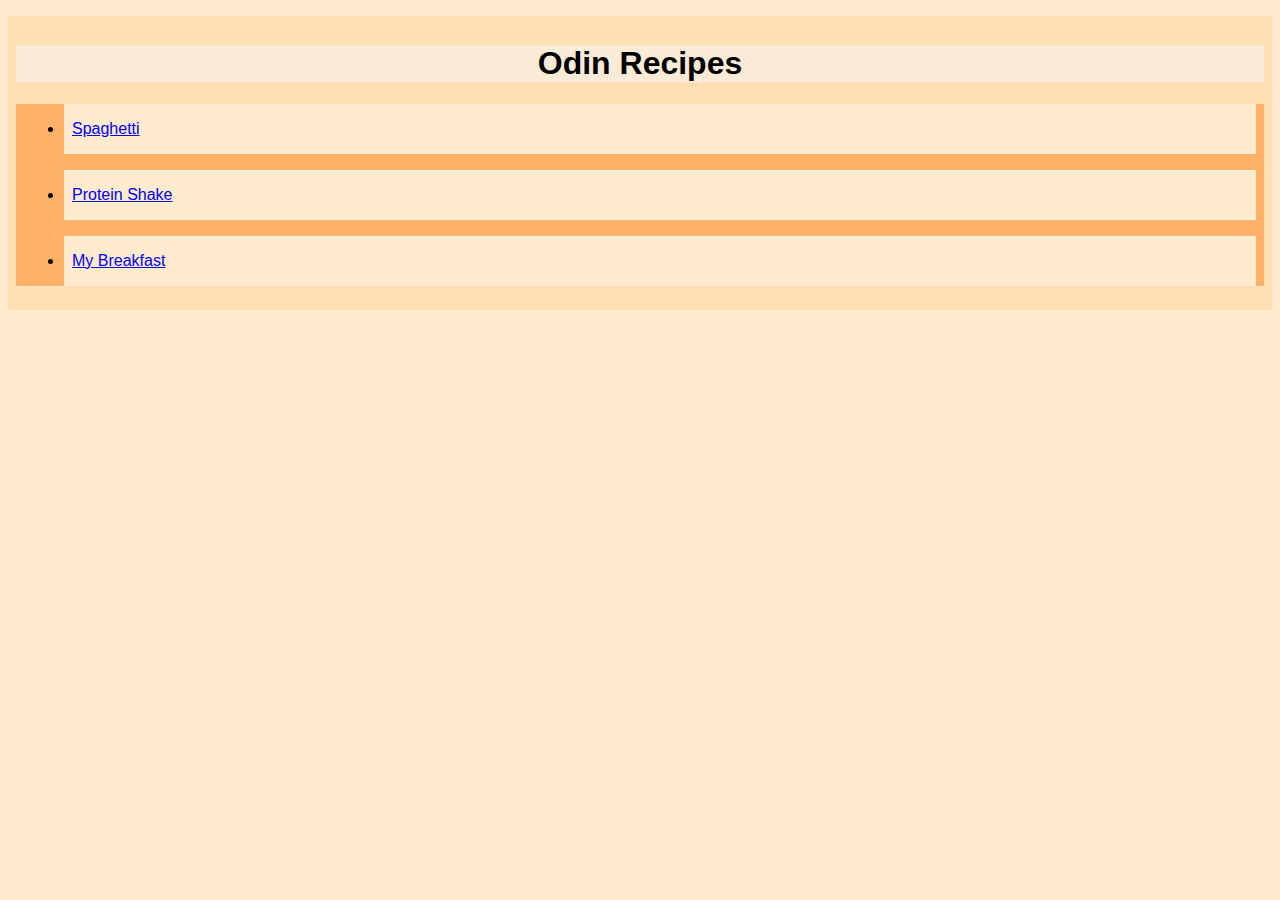
<file: index.html>
<!DOCTYPE html>
<html lang="en">
<head>
<meta charset="UTF-8">
<title>Odin Recipes</title>

<!--external css-->
<link rel="stylesheet" href="styles.css">

</head>

<body>
    <div class="card"> 
        <h1 class="title"> Odin Recipes</h1>
        <ul class="recipe-color">
        <li class="recipe-1"><a href="recipes/spaghetti.html">Spaghetti</a></li>
        <li class="recipe-2"><a href="recipes/proteinshake.html">Protein Shake</a></li>
        <li class="recipe-3"><a href="recipes/mybreakfast.html">My Breakfast</a></li>
        </ul>
    </div>
</body>

</html>
</file>
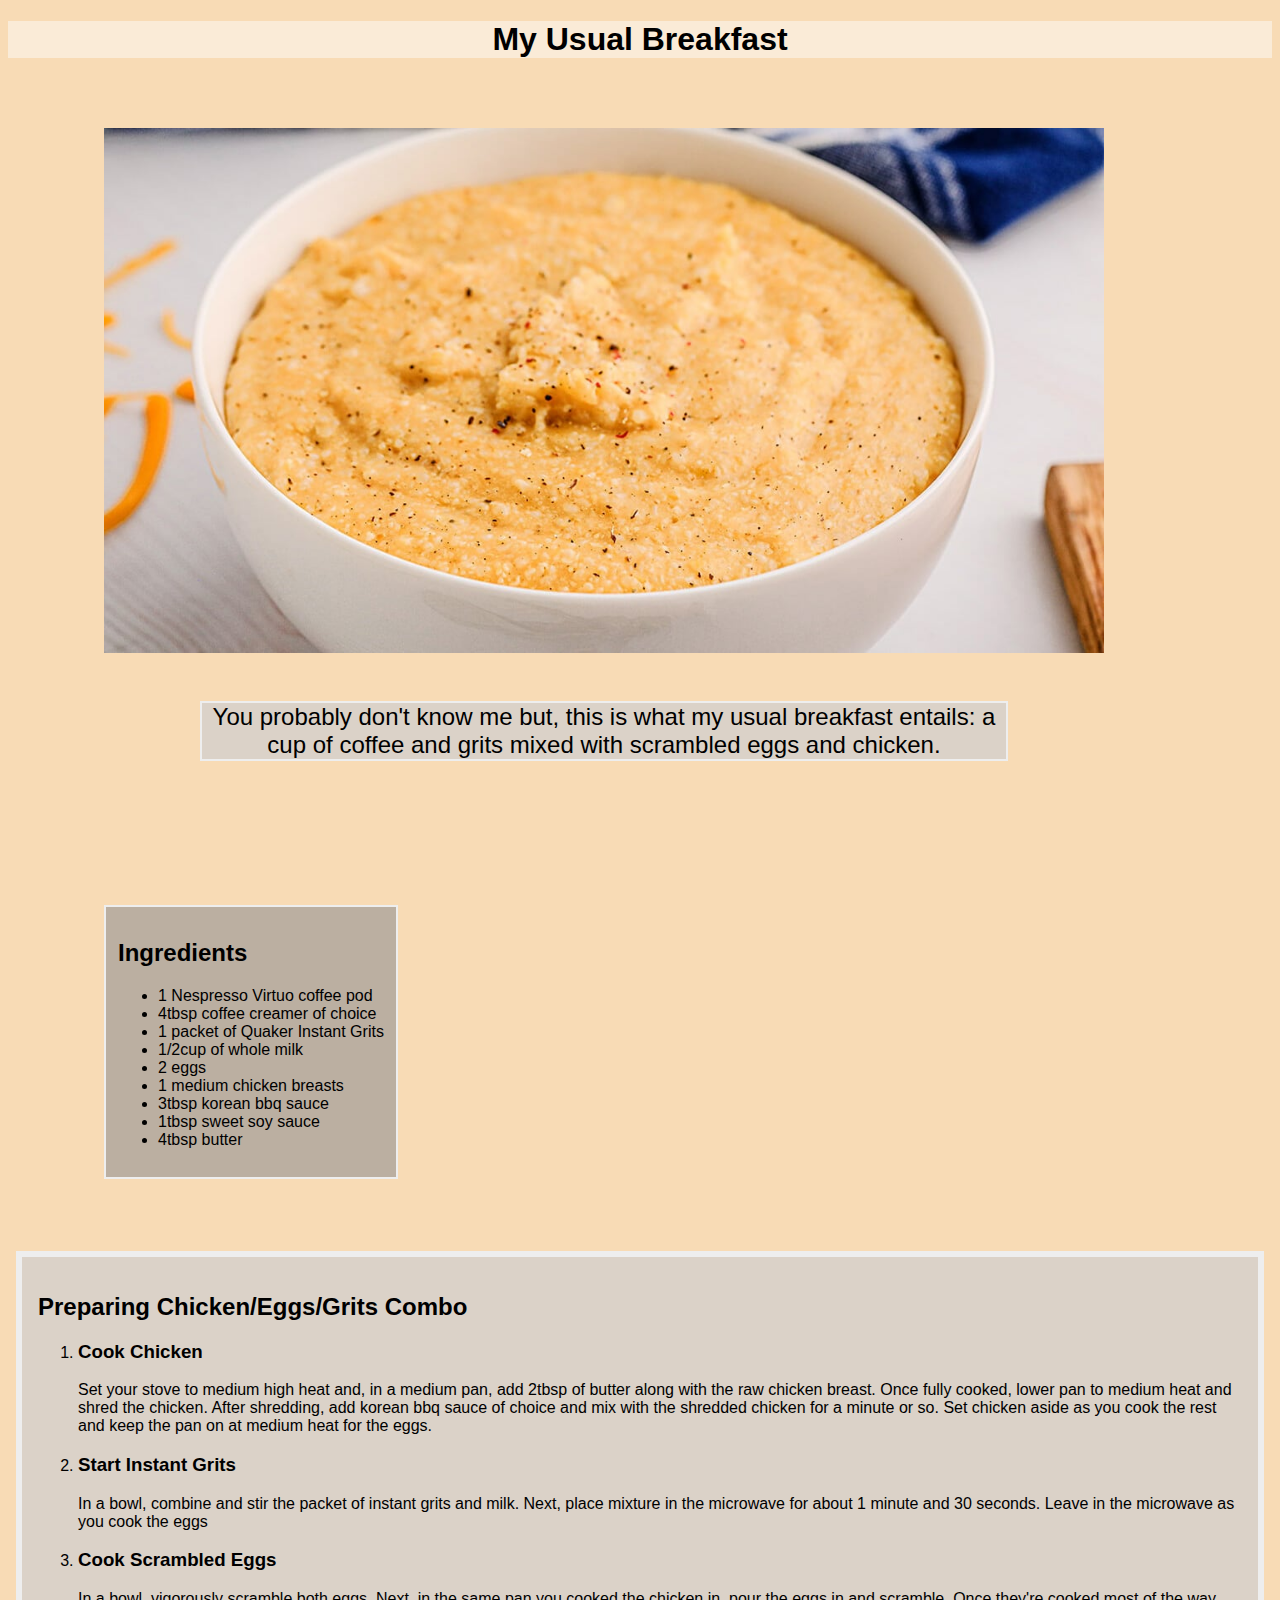
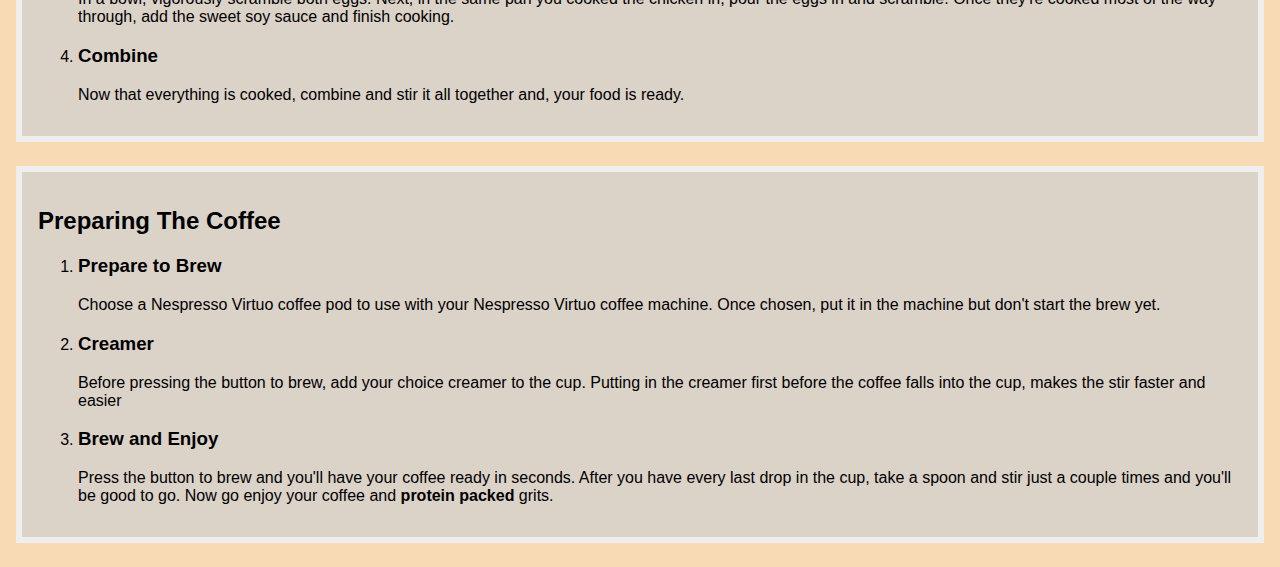
<file: recipes/mybreakfast.html>
<!DOCTYPE html>

<html lang="en">

<head>
<meta charset="UTF-8">
<title>My Breakfast</title>

<!--external css-->
<link rel="stylesheet" href="styles.css">

</head>

<body>

<h1 class="title">My Usual Breakfast</h1>

<div>  
    <div class="image">
    <img src="../images/grits.jpg" alt="Overhead view of a bowl of cooked grits" class="center">
    <p class="text">You probably don't know me but, this is what my usual breakfast entails: a cup of coffee and grits mixed with scrambled eggs and chicken.</p>
    </div>
    <div class="ingredients">
    <h2>Ingredients</h2>
    <ul>
        <li>1 Nespresso Virtuo coffee pod</li>
        <li>4tbsp coffee creamer of choice</li>
        <li>1 packet of Quaker Instant Grits</li>
        <li>1/2cup of whole milk</li>
        <li>2 eggs</li>
        <li>1 medium chicken breasts</li>
        <li>3tbsp korean bbq sauce</li>
        <li>1tbsp sweet soy sauce</li>
        <li>4tbsp butter</li>
    </ul>
    </div>
</div>

<div class="prep">
<h2>Preparing Chicken/Eggs/Grits Combo</h2>
<ol>
    <li>
        <h3>Cook Chicken</h3>
        <p>Set your stove to medium high heat and, in a medium pan, add 2tbsp of butter along with the raw chicken breast. Once fully cooked, lower pan to medium heat and shred the chicken. After shredding, add korean bbq sauce of choice and mix with the shredded chicken for a minute or so. Set chicken aside as you cook the rest and keep the pan on at medium heat for the eggs.</p>
    </li>
    <li>
        <h3>Start Instant Grits</h3>
        <p>In a bowl, combine and stir the packet of instant grits and milk. Next, place mixture in the microwave for about 1 minute and 30 seconds. Leave in the microwave as you cook the eggs</p>
    </li>
    <li>
        <h3>Cook Scrambled Eggs</h3>
        <p>In a bowl, vigorously scramble both eggs. Next, in the same pan you cooked the chicken in, pour the eggs in and scramble. Once they're cooked most of the way through, add the sweet soy sauce and finish cooking.</p>
    </li>
    <li>
        <h3>Combine</h3>
        <p>Now that everything is cooked, combine and stir it all together and, your food is ready.</p>
    </li>
</ol>
</div>

<div class="prep">
<h2>Preparing The Coffee</h2>
<ol>
    <li>
        <h3>Prepare to Brew</h3>
        <p>Choose a Nespresso Virtuo coffee pod to use with your Nespresso Virtuo coffee machine. Once chosen, put it in the machine but don't start the brew yet.</p>
    </li>
    <li>
        <h3>Creamer</h3>
        <p>Before pressing the button to brew, add your choice creamer to the cup. Putting in the creamer first before the coffee falls into the cup, makes the stir faster and easier</p>
    </li>
    <li>
        <h3>Brew and Enjoy</h3>
        <p>Press the button to brew and you'll have your coffee ready in seconds. After you have every last drop in the cup, take a spoon and stir just a couple times and you'll be good to go. Now go enjoy your coffee and <strong>protein packed</strong> grits.</p>
    </li>
</ol>
</div>

</body>

</html>
</file>
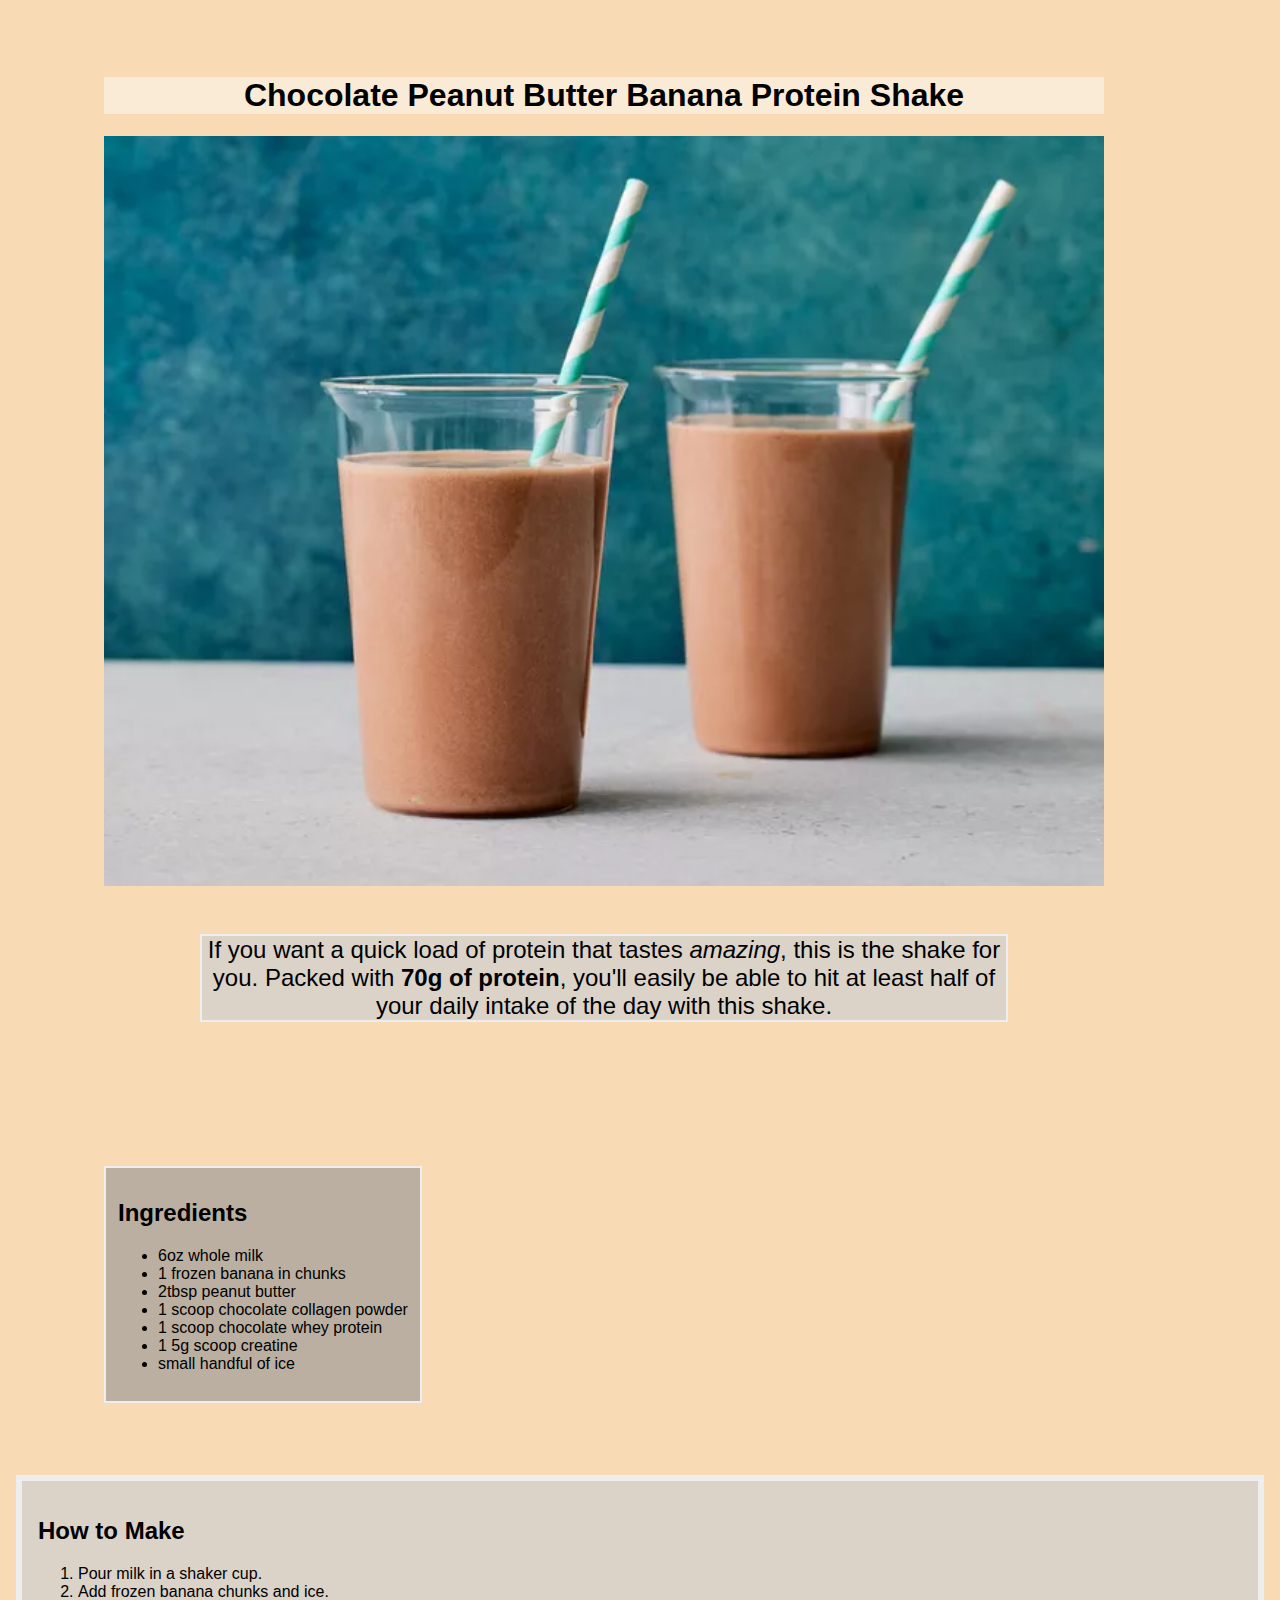
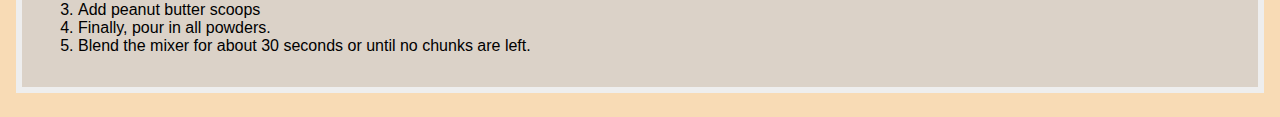
<file: recipes/proteinshake.html>
<!DOCTYPE html>

<html lang="en">

<head>
<meta charset="UTF-8">
<title>Protein Shake</title>   

<!--external css-->
<link rel="stylesheet" href="styles.css">

</head>

<body>

<div>
    <div class="image">
    <h1 class="title">Chocolate Peanut Butter Banana Protein Shake</h1>
    <img src="../images/proteinshake.jpg" alt="Two cups of shakes with striped blue straws in them" class="center">
    <p class="text">If you want a quick load of protein that tastes <em>amazing</em>, this is the shake for you. Packed with <strong>70g of protein</strong>, you'll easily be able to hit at least half of your daily intake of the day with this shake.</p>
    </div>
    <div class="ingredients">
    <h2>Ingredients</h2>
    <ul>
        <li>6oz whole milk</li>
        <li>1 frozen banana in chunks</li>
        <li>2tbsp peanut butter</li>
        <li>1 scoop chocolate collagen powder</li>
        <li>1 scoop chocolate whey protein</li>
        <li>1 5g scoop creatine</li>
        <li>small handful of ice</li>
    </ul>
    </div>
    <div class="prep">
    <h2>How to Make</h2>
    <ol>
        <li>Pour milk in a shaker cup.</li>
        <li>Add frozen banana chunks and ice.</li>
        <li>Add peanut butter scoops</li>
        <li>Finally, pour in all powders.</li>
        <li>Blend the mixer for about 30 seconds or until no chunks are left.</li>
    </ol>
    </div>
</div>


</body>

</html>
</file>
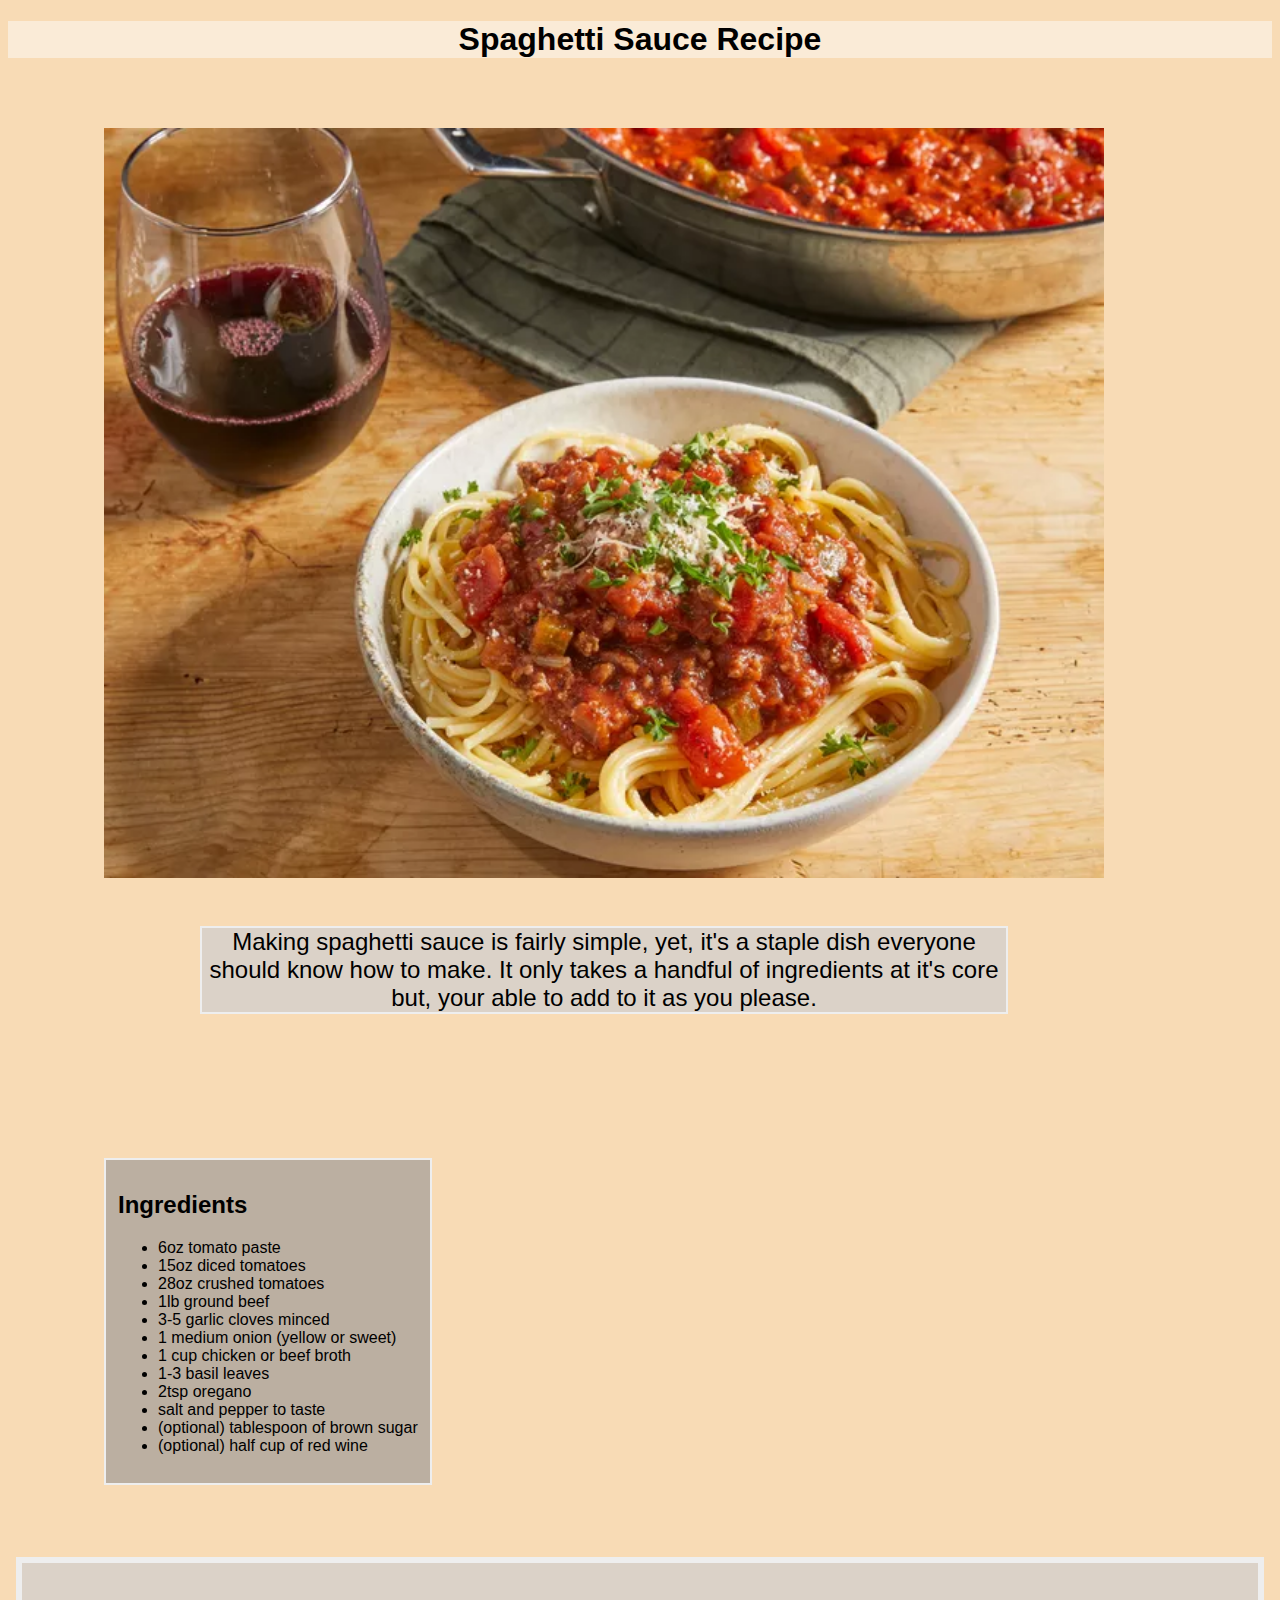
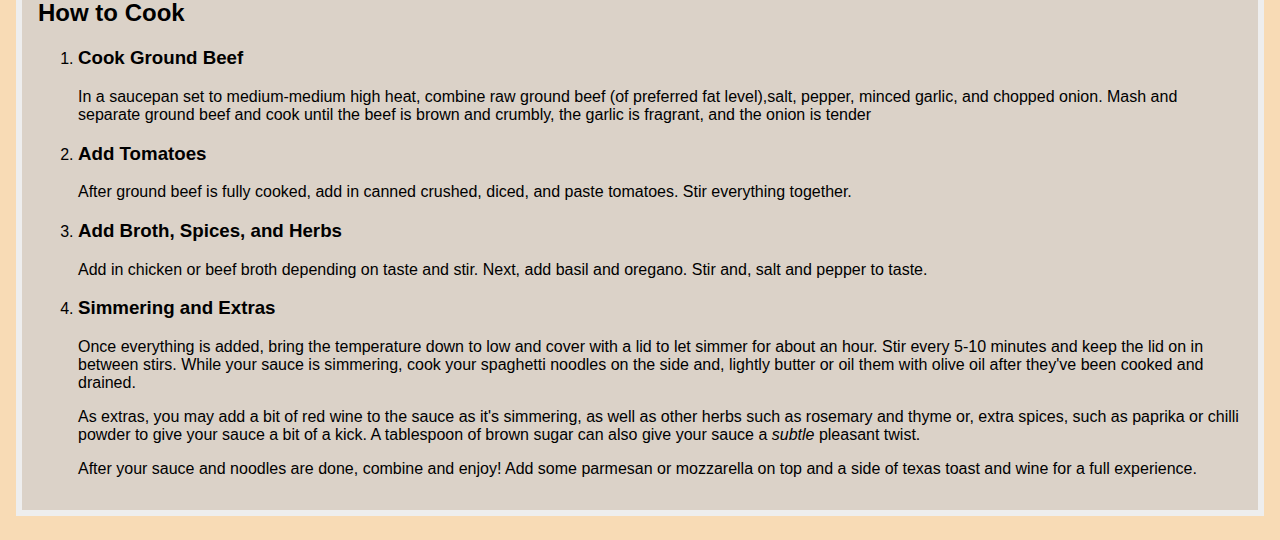
<file: recipes/spaghetti.html>
<!DOCTYPE html>

<html lang="en">

<head>
<meta charset="UTF-8">
<title>Spaghetti Sauce Recipe</title>

<!--external css-->
<link rel="stylesheet" href="styles.css">

</head>



<body>

    <h1 class="title">Spaghetti Sauce Recipe</h1>

<div>
    <div class="image">
    <img src="../images/spaghetti.jpg" alt="Angled overhead view of a plate of spaghetti with a glass of wine" class="center">
    <p class="text">Making spaghetti sauce is fairly simple, yet, it's a staple dish everyone should know how to make. It only takes a handful of ingredients at it's core but, your able to add to it as you please.</p>
    </div>
    <div class="ingredients">
    <h2>Ingredients</h2>
    <ul>
        <li>6oz tomato paste</li>
        <li>15oz diced tomatoes</li>
        <li>28oz crushed tomatoes</li>
        <li>1lb ground beef</li>
        <li>3-5 garlic cloves minced</li>
        <li>1 medium onion (yellow or sweet)</li>
        <li>1 cup chicken or beef broth</li>
        <li>1-3 basil leaves</li>
        <li>2tsp oregano</li>
        <li>salt and pepper to taste</li>
        <li>(optional) tablespoon of brown sugar</li>
        <li>(optional) half cup of red wine</li>
    </ul>
    </div>
    <div class="prep">
    <h2>How to Cook</h2>
    <ol>
        <li><h3>Cook Ground Beef</h3>
        <p>In a saucepan set to medium-medium high heat, combine raw ground beef (of preferred fat level),salt, pepper, minced garlic, and chopped onion. Mash and separate ground beef and cook until the beef is brown and crumbly, the garlic is fragrant, and the onion is tender</p></li>
        
        <li><h3>Add Tomatoes</h3>
        <p>After ground beef is fully cooked, add in canned crushed, diced, and paste tomatoes. Stir everything together.</p></li>

        <li><h3>Add Broth, Spices, and Herbs</h3>
        <p>Add in chicken or beef broth depending on taste and stir. Next, add basil and oregano. Stir and, salt and pepper to taste.</p></li>

        <li><h3>Simmering and Extras</h3>
        <p>Once everything is added, bring the temperature down to low and cover with a lid to let simmer for about an hour. Stir every 5-10 minutes and keep the lid on in between stirs. While your sauce is simmering, cook your spaghetti noodles on the side and, lightly butter or oil them with olive oil after they've been cooked and drained.</p>
        <p>As extras, you may add a bit of red wine to the sauce as it's simmering, as well as other herbs such as rosemary and thyme or, extra spices, such as paprika or chilli powder to give your sauce a bit of a kick. A tablespoon of brown sugar can also give your sauce a <em>subtle</em> pleasant twist.</p>
        <p>After your sauce and noodles are done, combine and enjoy! Add some parmesan or mozzarella on top and a side of texas toast and wine for a full experience.</p></li>
    </ol>
    </div>
</div>

</body>

</html>
</file>
<file: styles.css>
* {
    background-color: blanchedalmond;
    box-sizing: border-box;
}

body {
    background: #eee;
    font-family: sans-serif;
    border: 16px auto;
  }

.card {
    font-family:Arial, Helvetica, sans-serif;
    background-color: rgb(255, 223, 180);
    display: block;
    width: 400px auto;
    margin: 16px auto;
    padding: 8px;
    border: 400 auto;
}

.title {
    text-align: center;
    background-color: antiquewhite;

}

.recipe-color {
background-color: #ffb169;
}

.recipe-1,
.recipe-2,
.recipe-3 {
    padding: 16px 8px;
    margin: 16px 8px;
}
</file>
<file: recipes/styles.css>
/* stylesheet */

* {
    box-sizing: border-box;
}

.title {
    background-color: antiquewhite;

}

.text {
    border: 2px solid #eee;
    font-weight: 400;
    font-size: 24px;
    background-color: rgb(219, 210, 200);
}

.image,
.text,
.ingredients {
    display: inline-block;
    margin: 48px 96px;
}

.image {
    width: 1000px
}

.ingredients {
    background-color: rgb(187, 175, 161);
    border: 2px solid #eee;
    width: auto;
    padding: 12px;
}

.title,
.text {
    text-align: center;
    font-family: 'Lucida Sans', 'Lucida Sans Regular', 'Lucida Grande', 'Lucida Sans Unicode', Geneva, Verdana, sans-serif;
}

body {
    background-color: rgb(248, 219, 181);
    font-family: 'Lucida Sans', 'Lucida Sans Regular', 'Lucida Grande', 'Lucida Sans Unicode', Geneva, Verdana, sans-serif;
}

.prep {
    background-color: rgb(219, 210, 200);
    border: 6px solid #eee;
    margin: 24px 8px;
    padding: 16px;
}

.center {
    display: block;
    margin-left: auto;
    margin-right: auto;
    width: 100%;
  }
</file>
